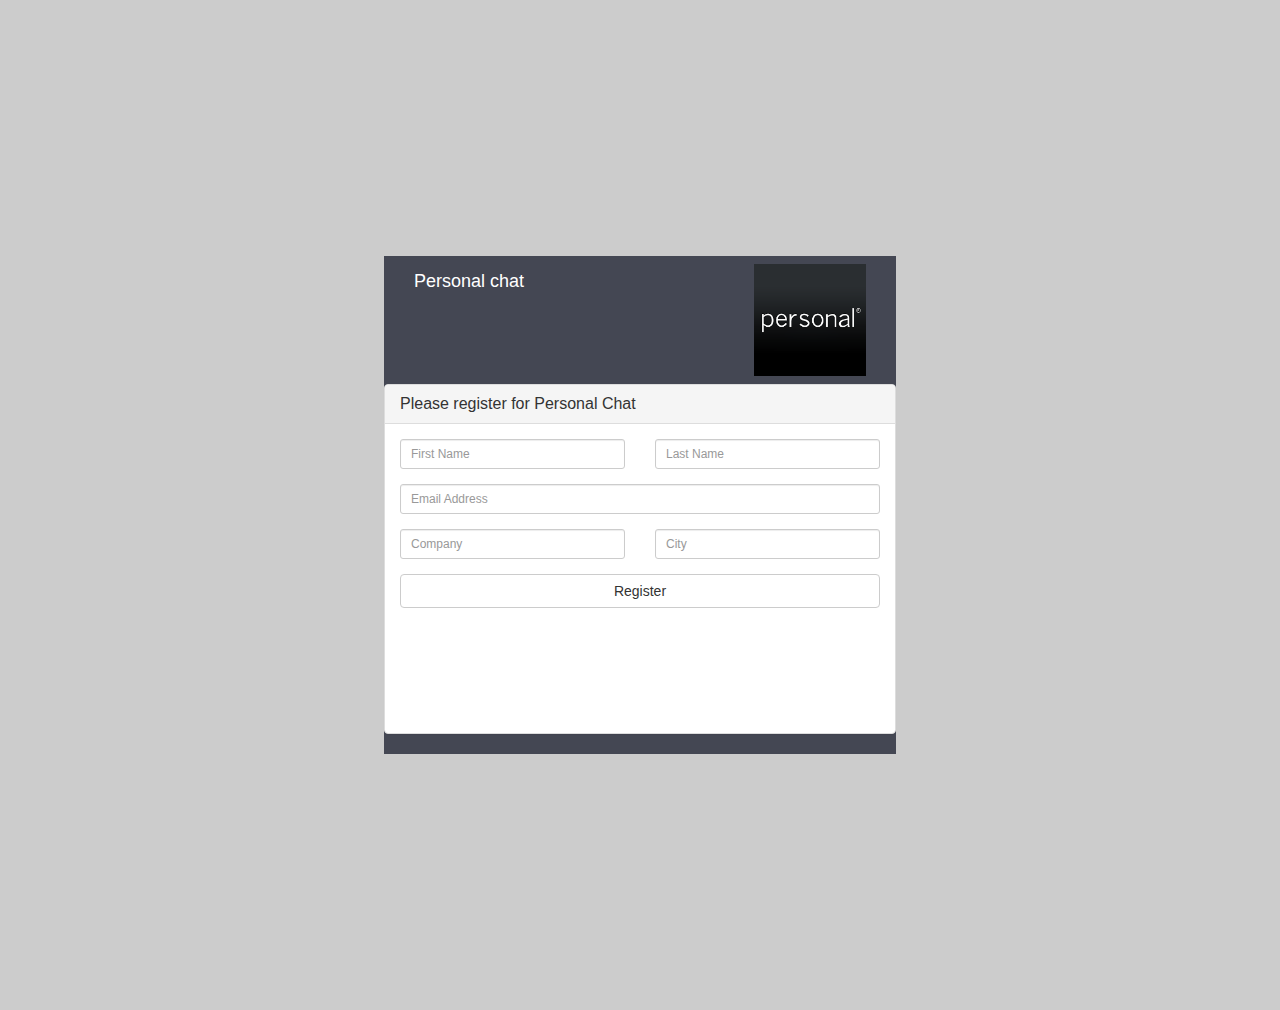
<file: PersonalIncChat/Index.html>
﻿<!DOCTYPE html>
<html ng-app="Chat">
<head>
    <title></title>
    <meta charset="utf-8" />
    <meta name="viewport" content="width=device-width, initial-scale=1">
    <!--styles-->
    <link href="Content/bootstrap.css" rel="stylesheet" />
    <link href="styles/CustomCSS.css" rel="stylesheet" />
    <link href="Content/font-awesome.css" rel="stylesheet" />
    <!--scripts-->
    <script src="Scripts/angular.js"></script>
    <script src="Scripts/jquery-1.9.1.js"></script>
    <script src="Scripts/bootstrap.js"></script>
    <script src="Scripts/angular-route.js"></script>
    <!--controllers-->
    <script src="app.js"></script>
    <script src="controllers/RegisterCtrl.js"></script>
    <script src="controllers/ChatCtrl.js"></script>
    <!--services-->
    <script src="services/DataService.js"></script>

</head>
<body>
    <div class="container">
        <div class="navbar-header">
            <p class="navbar-brand">Personal chat</p>
        </div>
        <div class="collapse navbar-collapse" id="bs-example-navbar-collapse-1">
            <form class="navbar-form navbar-right">
                <p ng-show="!(user == null)? true : false">Welcome {{user.firstName}}</p>
                <a ng-show="(user == null)? true : false"><img class="img-responsive" id="personallogo" src="images/logo.png" ng-click="redirectToPersonal();" /></a>
                <a class="btn btn-default" id="logout" ng-show="!(user == null)? true : false" href="#/register" ng-click="logOut()">Logout</a>
            </form>
        </div>
    </div>
    <div class="container" ng-view></div>
</body>
</html>
</file>
<file: PersonalIncChat/styles/CustomCSS.css>
﻿html {
    margin-top: 20%;
    margin-bottom: 20%;
}

body {
    background: #CCCCCC;
    width: 100%;
    height: 100%;
    color: white;
}

.container {
    background: #444753;
    width: 40%;
}

p {
    font-size: 18px;
    font-family: "Helvetica Neue", Helvetica, Arial, sans-serif;
}

.row centered-form {
    width: 100%;
    height: 25em;
}


.input-group {
    padding: 0,5em;
}

#search {
    border: none;
    max-width: 100%;
    font-size: 12px;
    border-radius: 5px;
    margin-top: 3px;
}

#people-list {
    max-height: 25em;
    overflow-y: scroll;
}

.img-circle {
    float: left;
    height: 2em;
    padding: 5px;
    width: 2em;
}

#chat-box {
    background: #F2F5F8;
}

.chat-header {
    padding: 1em;
    border-bottom: 1px solid black;
}

.chat-about {
    float: left;
    padding-left: 10px;
    margin-top: 6px;
}

.chat-with {
    font-weight: bold;
    font-size: 12px;
    color: black;
}

.chat-num-messages {
    color: #86BB71;
    font-size: 12px;
}

.chat-header .img-circle {
    float: left;
    height: 4em;
    padding: 5px;
    width: 4em;
}

#people-list-box {
    background: #C5DDEB;
}

#personal {
    max-width: 60%;
    padding-left: 20px;
}

#personallogo {
    max-width: 60%;
    padding-left: 20px;
    float: right;
}

.chat-history {
    padding: 30px 30px 20px;
    border-bottom: 2px solid white;
    overflow-y: scroll;
    max-height: 30em;
}

.message-data {
    margin-bottom: 15px;
}

.message-data-name {
    color: black;
}

.message-data-time {
    color: gray;
    padding-left: 6px;
    margin-bottom: 15px;
}

.message {
    color: white;
    padding: 18px 20px;
    line-height: 26px;
    font-size: 16px;
    border-radius: 7px;
    margin-bottom: 30px;
    width: 90%;
    position: relative;
}

.my-message {
    background: #E38968;
}

.other-message {
    background: #86BB71;
}

#register {
    height: 25em;
}

.online {
    color: #86BB71;
}

.offline {
    color: #E38968;
}

.navbar-brand {
    color: white;
}


#logout {
    float: right;
}
</file>
